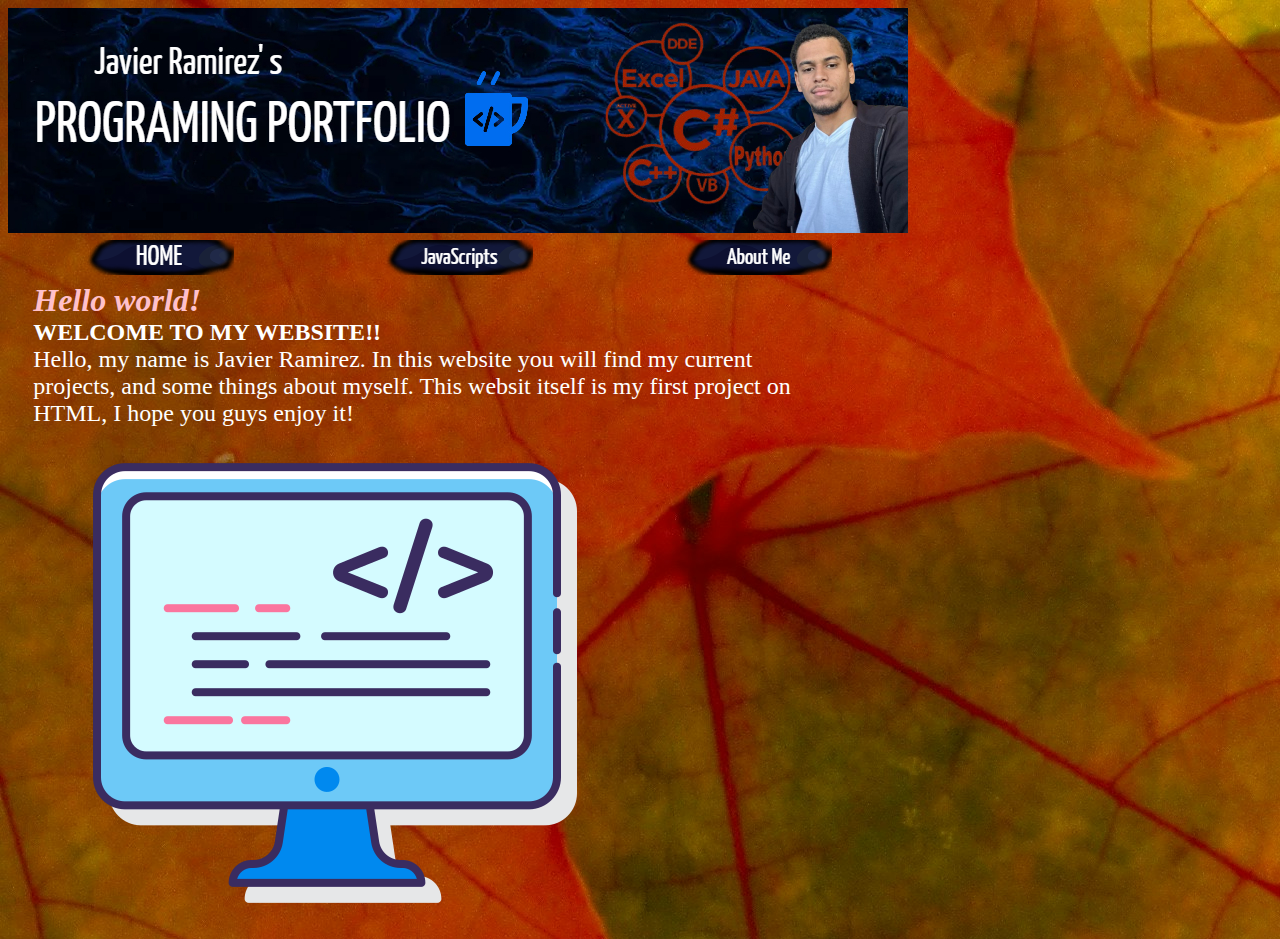
<file: index.html>
<!DOCTYPE html>
<html lang="en">
<head>
    <link rel="stylesheet" href="estilos.css">
    <meta charset="UTF-8">
    <meta name="viewport" content="width=device-width, initial-scale=1.0">
    <title>Javier's Website</title>
</head>
<body>
    <img src="Banern3.jpg" alt="Banner">
<table width=" 900px">
    <tr>
    <td align="center" > <a href="index.html"><img src="HOME2.png" alt="Home"></td></a>
    <td align="center"><a href="js.html"> <img src= "JScripts.png" alt= "Javascripts"> </td></a>
    <td align="center"><a href="aboutme.html"> <img src= "SOBRE MI.png" alt= "About Me"> </td></a>
   </tr>
</table>
    
    <h1><strong><em>Hello world!  </em></strong>  </h1>
    <p><strong> WELCOME TO MY WEBSITE!! </strong></p>
    <p>
        Hello, my name is Javier Ramirez. In this website you will find my current projects, and some things about myself. This websit itself is my 
        first project on HTML, I hope you guys enjoy it!</p>
    


    <ul id="lista2">
        <li><img src="programming.png" alt="imagen" id="computadora" align="bottom"></li>
    </ul>


</body>

</html>
</file>
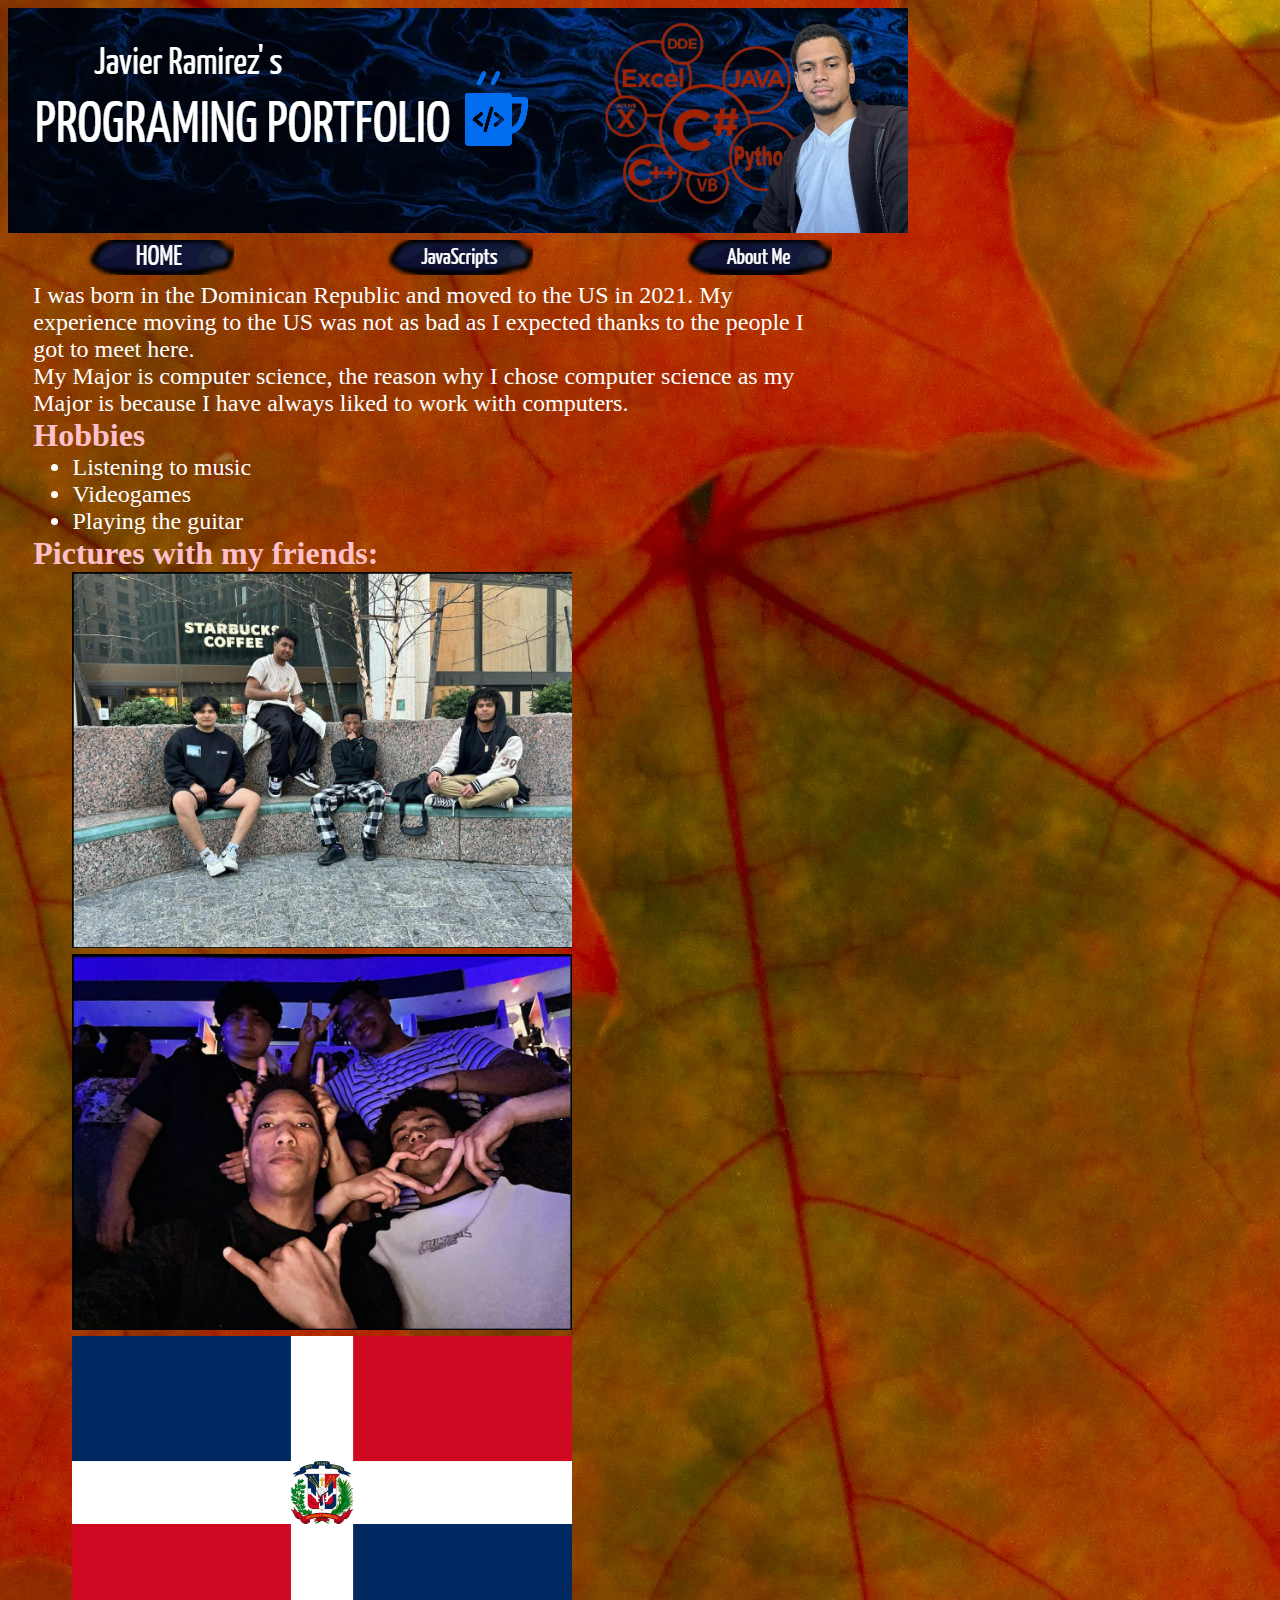
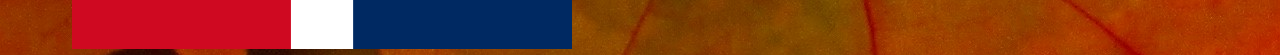
<file: aboutme.html>
<!DOCTYPE html>
<html lang="en">
<head>
    <link rel="stylesheet" href="estilos.css">
    <meta charset="UTF-8">
    <meta name="viewport" content="width=device-width, initial-scale=1.0">
    <title>About me</title>
</head>

<body>
    <img src="Banern3.jpg" alt="Banner">
<table width=" 900px">
    <tr>
    <td align="center" > <a href="index.html"><img src="HOME2.png" alt="Home"></td></a>
    <td align="center"><a href="js.html"> <img src= "JScripts.png" alt= "Javascripts"> </td></a>
    <td align="center"><a href="aboutme.html"> <img src= "SOBRE MI.png" alt= "About Me"> </td></a>
   </tr>
</table>
   
    <p> 
        I was born in the Dominican Republic and moved to the US in 2021.
         My experience moving to the US was not as bad as I expected thanks to the people I got to meet here.
    </p>
    <p>
        My Major is computer science, the reason why I chose computer science as my Major is because I have always liked to work with computers.
    </p>
    <h1>Hobbies</h1>
    <ul>
        <li>Listening to music
        <li>Videogames
        <li>Playing the guitar
    </ul>
<h1> Pictures with my friends:</h1>
<ul id="lista">
    <li><img src="Screenshot 2024-09-09 232202.png" alt=" me" width="500"><br>  </li>
    <li> <img src="Screenshot 2024-09-09 232221.png" alt=" me" width="500"><br></li>
    <li><img src="Flag_of_the_Dominican_Republic_(ratio_5_to_8).svg.png" alt="DR flag" width="500"><br></li>
</ul>

</body>
</html>
</file>
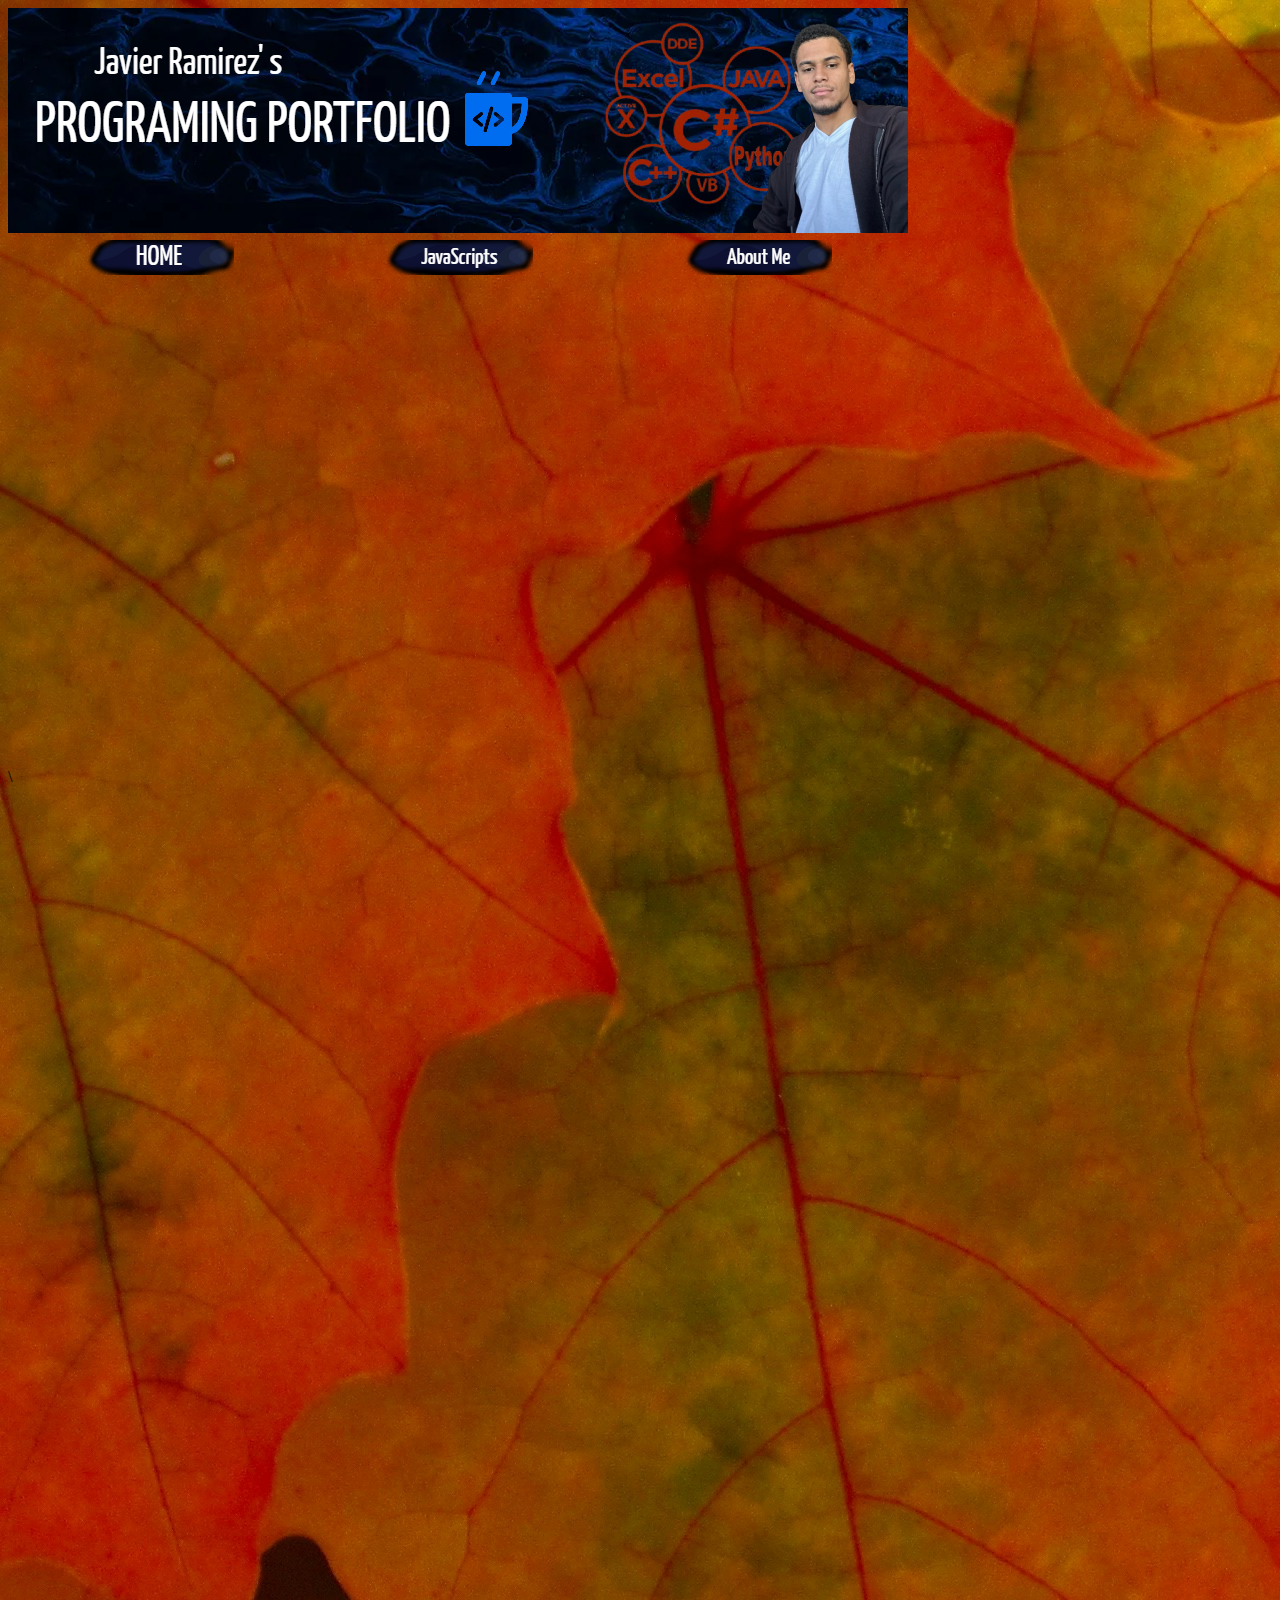
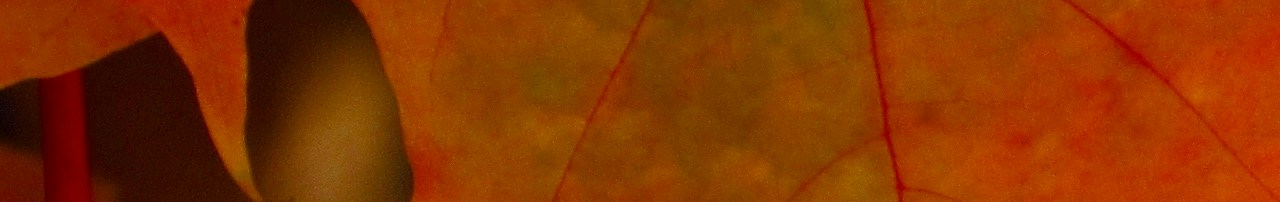
<file: js.html>
<!DOCTYPE html>
<html lang="en">
<head>
    <link rel="stylesheet" href="estilos.css">
    <meta charset="UTF-8">
    <meta name="viewport" content="width=device-width, initial-scale=1.0">
    <title>JavaScripts</title>
</head>
<body> 
    <img src="Banern3.jpg" alt="Banner">
    <table width=" 900px">
        <tr>
        <td align="center" > <a href="index.html"><img src="HOME2.png" alt="Home"></td></a>
        <td align="center"><a href="js.html"> <img src= "JScripts.png" alt= "Javascripts"> </td></a>
        <td align="center"><a href="aboutme.html"> <img src= "SOBRE MI.png" alt= "About Me"> </td></a>
       </tr>
    </table>\
    <iframe src="https://code-lab.app/program/22830040-0be0-4a2e-8c47-a5442d92ec35/embed" style="min-height: 500px; min-width: 400px; border: none; "></iframe>
    <iframe src="https://code-lab.app/program/d2fe48c6-4b39-4619-8992-1ccdf09f4e14/embed" style="min-height: 500px; min-width: 400px; border: none; "></iframe>
    <iframe src="https://code-lab.app/program/c2f7424b-5dd2-4862-a762-350564b29a77/embed" style="min-height: 500px; min-width: 400px; border: none; "></iframe>
    <iframe src="https://code-lab.app/program/373a1c49-8e30-47b2-9199-f052607139d2/embed" style="min-height: 500px; min-width: 400px; border: none; "></iframe>
    <iframe src="https://code-lab.app/program/3dd9a5ea-6437-41a5-bd0c-9906c7f2a4f0/embed" style="min-height: 500px; min-width: 400px; border: none; "></iframe>
    <iframe src="https://code-lab.app/program/c47d6f45-0e4b-4f9c-a758-79b9b95590c2/embed" style="min-height: 500px; min-width: 400px; border: none; "></iframe>
    <iframe src="https://code-lab.app/program/8ab5a67d-3a77-4d4c-b01e-8b03dca87701/embed" style="min-height: 500px; min-width: 400px; border: none; "></iframe>
    <iframe src="https://code-lab.app/program/579d49a4-53c0-410f-ab81-4dd06e271f0e/embed" style="min-height: 500px; min-width: 400px; border: none; "></iframe>
</body>
</html>
</file>
<file: estilos.css>
body {
    background-image: url(photo-1454129170132-347ea87dc9dd.jpeg)
}
p {
    color: white;
}
h1 {
    color:pink;
}
li {
    color: white;
}
li {
    font-size:x-large
}

p {
    font-size: x-large;
}
p {
    float: left;
    margin: 0 2.0%;
    width: 63%;
  }
  h1{
    float: left;
    margin: 0 2.0%;
    width: 50%;
  }
  li{
    float: left;
    margin: 0 2.0%;
    width: 55%;
  }

#amigos2 {
    float: left;

}
#bandera {
    float: left;

 }

#amigos {
  float: left;

}
#computadora {
  float:left;
  margin: 0 1.0%;
}
#lista{
  list-style: none;
}
#lista2{
  list-style: none;
}
</file>
